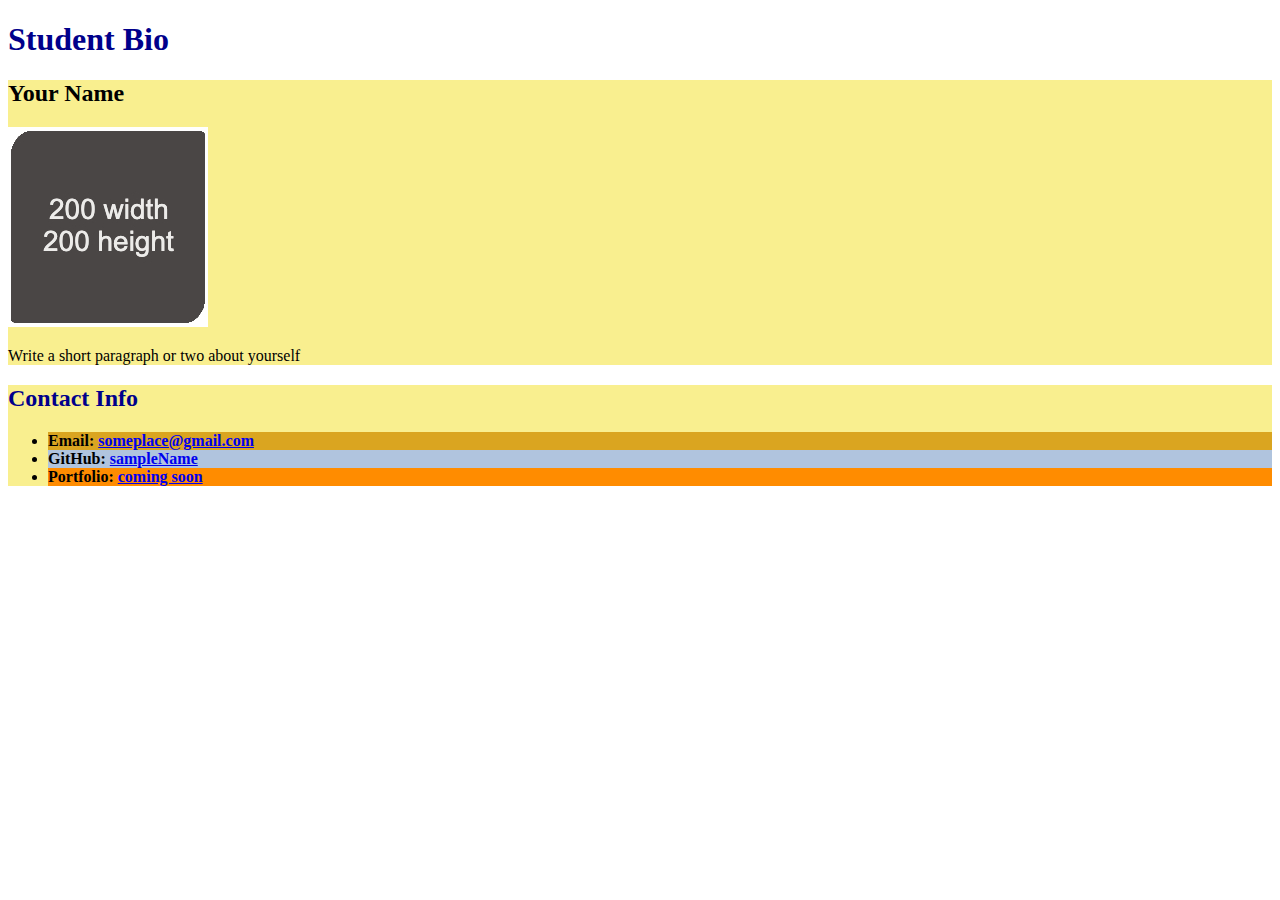
<file: 01-HTML-Git-CSS/01-Activities/02-Attributes/index.html>
<!DOCTYPE html>
<html lang="en-US">

<head>
  <meta charset="UTF-8">
  <title>Student Bio With Attributes</title>
</head>

<body>
  <header>
    <h1 class="headers">Student Bio</h1>
  </header>

  <!-- Class attribute with name "section" -->
  <section class="section">
    <style>
      .section {
        background-color: rgba(248, 237, 132, 0.911);
      }

      .headers {
        color: darkblue;
      }

  
      #email {
        background-color: goldenrod;
      }

      #github {
        background-color: lightsteelblue
      }

      #portfolio {
        background-color: darkorange;
      }
    </style>
    <h2>Your Name</h2>
    <img src="images/image-1.jpg" style="width: 200px; height: 200px;" alt="image with 200pixel height and width">
    <p>Write a short paragraph or two about yourself</p>
  </section>

  <!--Class attribute with name "section"-->
  <section class="section">
    <h2 class="headers">Contact Info</h2>
    <ul>
      <!--Anchor tags using href to link to external website-->
      <!--id attributes to provide unique identifier for element-->
      <li id="email"><strong>Email:</strong> <a href="#"> <strong>someplace@gmail.com</strong></a></li>
      <li id="github"><strong>GitHub:</strong> <a href="#"> <strong>sampleName</strong></a></li>
      <li id="portfolio"><strong>Portfolio:</strong> <a href="#"><strong>coming soon</strong></a></li>
    </ul>
  </section>
</body>

</html>
</file>
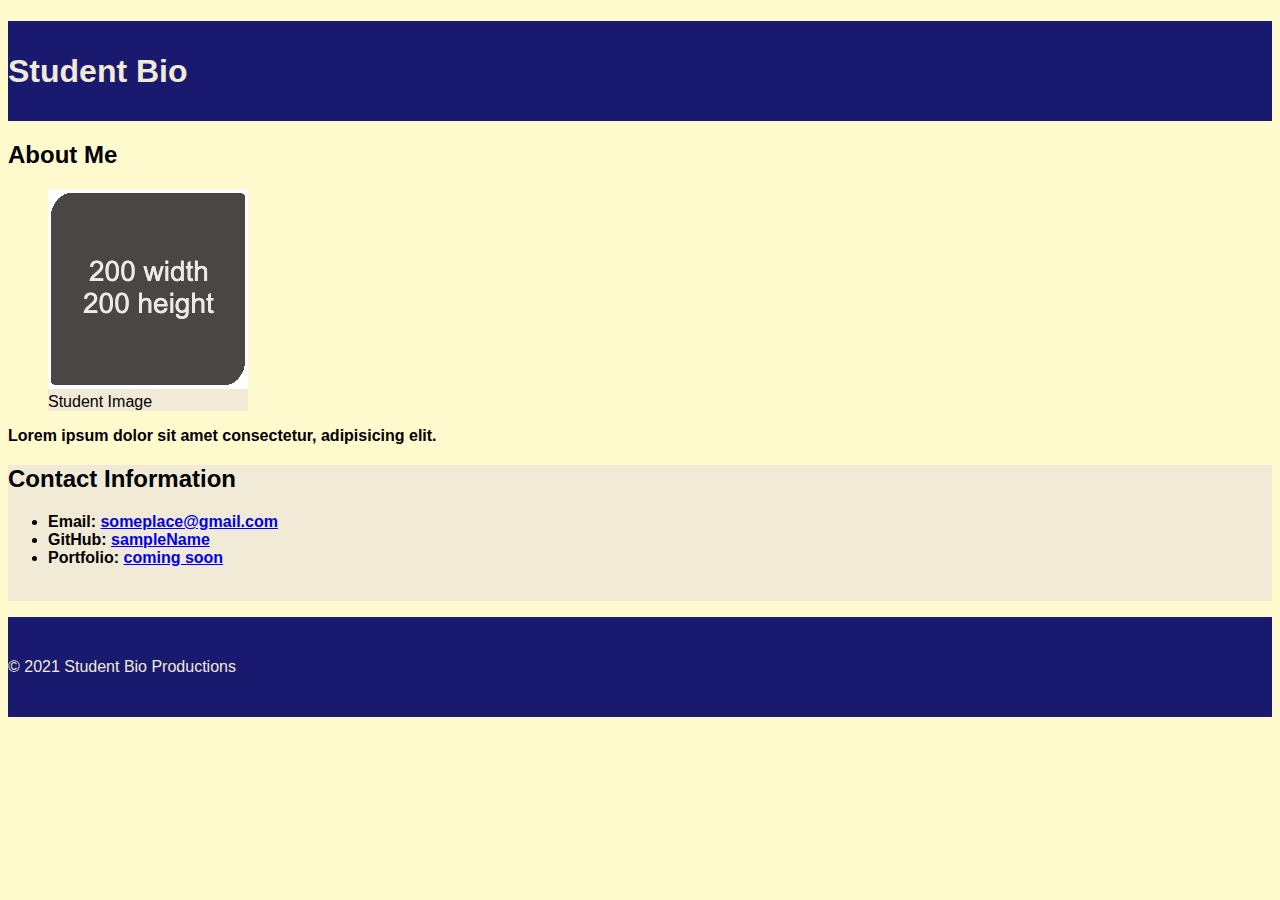
<file: 01-HTML-Git-CSS/01-Activities/03-CSS-Selectors/index.html>
<!DOCTYPE html>
<html lang="en-US">
  <head>
    <meta charset="UTF-8">
    <meta name="viewport" content="width=device-width, initial-scale=1.0">
    <link rel="stylesheet" type="text/css" href="./assets/css/style.css">
    <title>CSS Selectors</title>
  </head>

  <body>
    <header>
      <h1>Student Bio</h1>
    </header>

    <main>
      <section>
        <h2>About Me</h2>
        <figure>
          <img src="./assets/images/image-1.jpg" alt="placeholder image with text reading 200 width 200 height"/>
          <figcaption>Student Image</figcaption>
        </figure>
        <p class="highlighted-text">Lorem ipsum dolor sit amet consectetur, adipisicing elit.</p>
      </section>

      <section id="contact-section">
        <h2>Contact Information</h2>
        <ul class="highlighted-text">
          <li>Email: <a href="#">someplace@gmail.com</a></li>
          <li>GitHub: <a href="#">sampleName</a></li>
          <li>Portfolio: <a href="#">coming soon</a></li>
        </ul>
        <br>
      </section>
    </main>

    <footer>
      <p>© 2021 Student Bio Productions</p>
    </footer>
  </body>

</html>
</file>
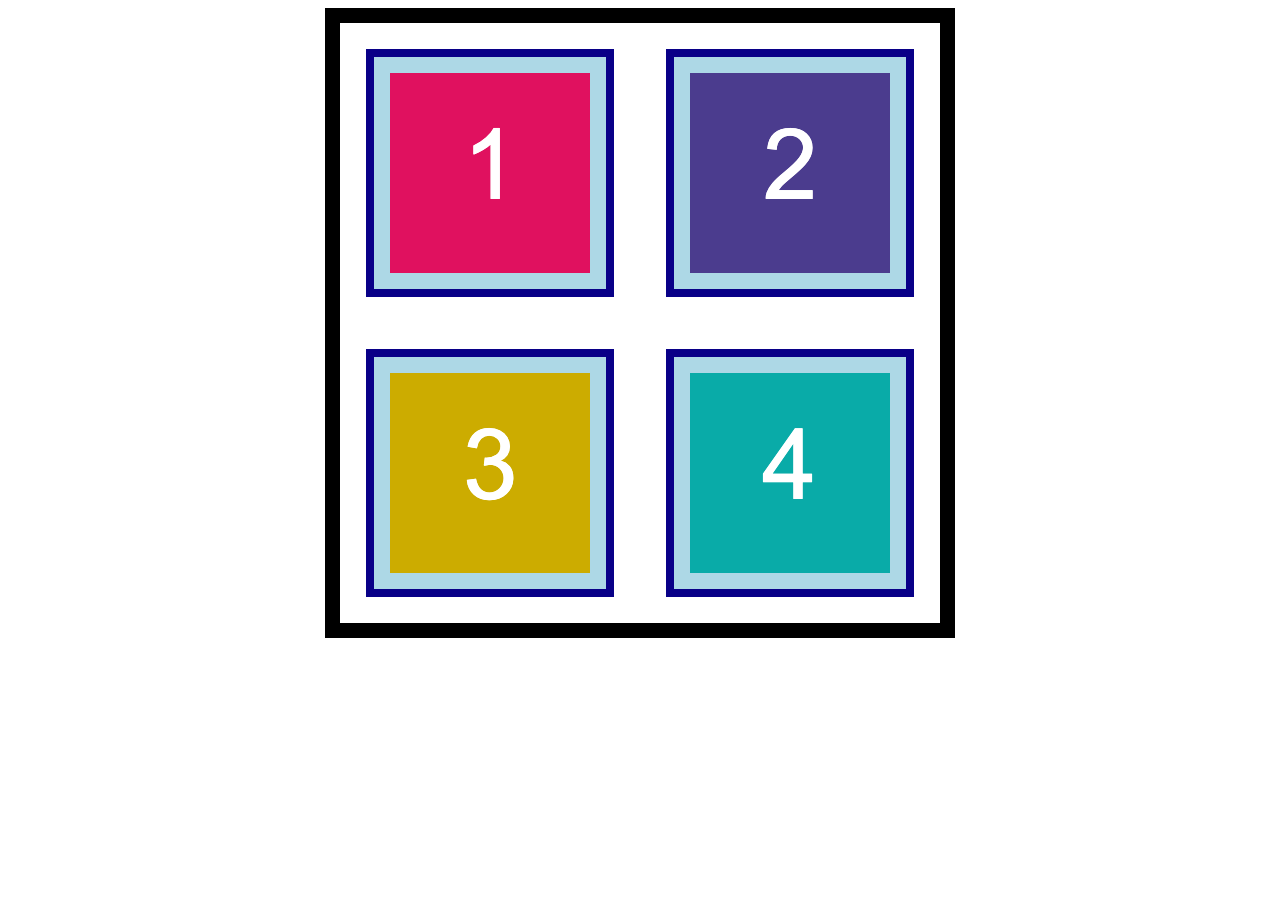
<file: 01-HTML-Git-CSS/01-Activities/04-Box-Model/index.html>
<!DOCTYPE html>
<html lang="en-US">

  <head>
    <meta charset="UTF-8">
    <title>HTML Box Model</title>
    <link rel="stylesheet" type="text/css" href="./assets/css/style.css">
  </head>

  <body>
    <section class="container">
      <img src="./assets/images/image-1.png" alt="box with number 1"/>
      <img src="./assets/images/image-2.png" alt="box with number 2"/>
      <img src="./assets/images/image-3.png" alt="box with number 3"/>
      <img src="./assets/images/image-4.png" alt="box with number 4"/>
    </section>
  </body>

</html>
</file>
<file: 01-HTML-Git-CSS/01-Activities/03-CSS-Selectors/assets/css/style.css>
/* Font Color */
*{
    font-family: "Lucida Sans Unicode", "Lucida Grande", sans-serif;
  }

/* Page Body Color */
body {
  background-color: lemonchiffon;
}

/* Header and Footer Style and Background Color */
header,
footer {
  width: 100%;
  height: 100px;
  line-height: 100px;
  color: #f0ead6;
  background-color: #191970;
}

figure {
  width: 200px;
  background-color: #f0ead6;
}

/* Bold Highlighted Text */
.highlighted-text {
  font-weight: bolder;
}

/* Background color for Contact list */
#contact-section {
  background-color: #f0ead6;
}
</file>
<file: 01-HTML-Git-CSS/01-Activities/04-Box-Model/assets/css/style.css>
section {
  width: 600px;
  height: 600px;
  text-align: center;
  border: 15px solid black;
  margin: auto;
    /* margin will center an element on the page */

}

img {
  width: 200px;
  height: 200px;
  border: 8px solid #090088;
  padding: 1em;
  background-color: lightblue; 

    /* I can apply styles to all of the images on 
    the page using the img tag element */

  /* TODO: Add a margin property */
  /* TODO: Add a padding property */
  /* TODO: Add a border property */
}

.container { 
  display: flex; /* you need to use display 
  flex property or inline-flex to use flexbox 
  or manipulate items in the container */
  justify-content: space-around;
  flex-wrap: wrap;
  align-items: center;

    /* TODO: Add a margin property */

}
</file>
